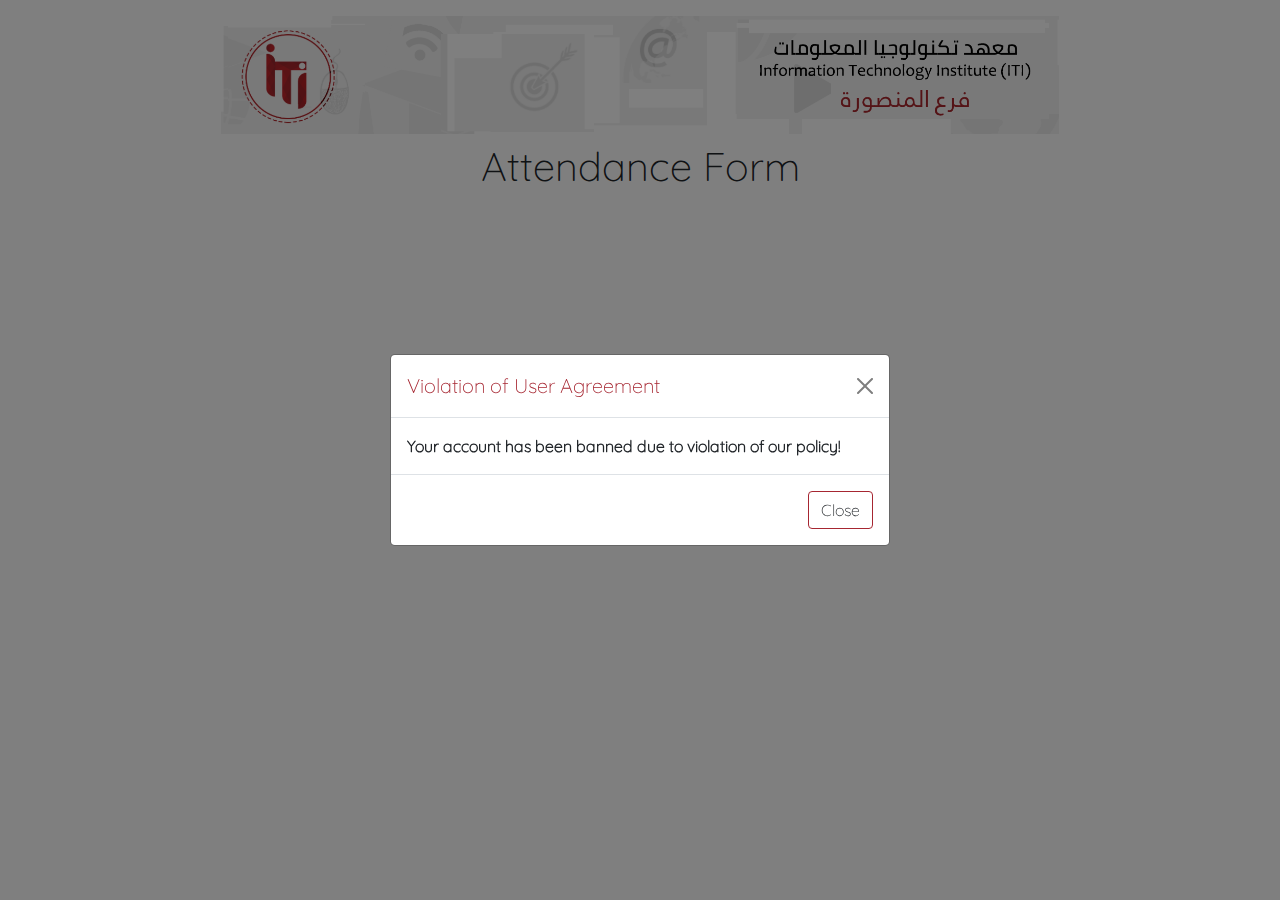
<file: attendance_page.html>
<!DOCTYPE html>
<html lang="en">

<head>
    <meta charset="UTF-8">
    <meta name="viewport" content="width=device-width, initial-scale=1.0">
    <title>Attendance</title>
    <!-- stylesheet libs-->
    <link rel="stylesheet" href="bootstrap/css/bootstrap.min.css" />
    <link rel="stylesheet" href="jqui/jquery-ui.min.css" />
    <link rel="stylesheet" href="css/main.css" />
    <link rel="stylesheet" href="css/attendance_style.css" />
</head>

<body>
    <div class="container-fluid">
        <header class="row">
            <a href="index.html"><img src="img/header.png" class="col-12 col-sm-8 offset-sm-2" alt=""></a>
        </header>
        <div class="row">
            <h1 class="mt-2 text-center">Attendance Form</h1>
            <form id="attendanceForm" autocomplete="off" class="col-12 col-sm-8 offset-sm-2" method="POST">
                <div class="form-group">
                    <label for="code">Employee Code:</label>
                    <input id="code" name="code" class="form-control mt-1" type="search" placeholder="Enter employee code or search by name">
                    <ul id="selectedEmps" class="list-group mt-2">
                    </ul>
                </div>
                <button type="submit" class="btn filled">Confirm Attendance</button>
                <a href="/emp_profile.html" class="btn registerbtn">Profile</a>
            </form>
        </div>

        <div class="modal" id="alertmodal" tabindex="-1">
            <div class="modal-dialog modal-dialog-centered">
                <div class="modal-content">
                    <div class="modal-header">
                        <h5 class="modal-title"></h5>
                        <button type="button" class="btn-close" data-bs-dismiss="modal" aria-label="Close"></button>
                    </div>
                    <div class="modal-body">

                    </div>
                    <div class="modal-footer">
                        <button type="button" class="btn" data-bs-dismiss="modal">Cancel</button>
                        <button type="button" class="btn filled">Ok</button>
                    </div>
                </div>
            </div>
        </div>

    </div>
    <!--js libs-->
    <script src="js/jquery-3.5.1.min.js"></script>
    <script src="js/popper.min.js"></script>
    <script src="bootstrap/js/bootstrap.min.js"></script>
    <script src="jqui/jquery-ui.min.js"></script>
    <script src="js/main.js"></script>
    <script src="js/attendance.js"></script>
</body>

</html>
</file>
<file: css/main.css>
/* Color Theme Swatches in Hex */
:root {
    --lightred: #BF2A37;
    --darkred: #A62631;
    --greyred: #BF7379;
    --smoke: rgb(216 216 216);
    --lightsmoke: rgb(228 228 228);
    --transparentred: #bf2a3615;
}

@font-face {
    font-family: 'quicksandfont';
    src: url('../fonts/quicksandfont.eot');
    /* IE9 Compat Modes */
    src: url('../fonts/quicksandfont.eot?#iefix') format('embedded-opentype'),
        /* IE6-IE8 */
        url('../fonts/quicksandfont.woff2') format('woff2'),
        /* Super Modern Browsers */
        url('../fonts/quicksandfont.woff') format('woff'),
        /* Pretty Modern Browsers */
        url('../fonts/quicksandfont.ttf') format('truetype'),
        /* Safari, Android, iOS */
        url('../fonts/quicksandfont.svg#svgFontName') format('svg');
    /* Legacy iOS */
}

* {
    font-family: 'quicksandfont', Helvetica, sans-serif;
    font-weight: bold;
    box-sizing: border-box;
    vertical-align: middle;
}

body {
    padding-bottom: 30px;
}

.btn {
    border: 1px solid var(--darkred);
}

.filled {
    background-color: var(--lightred);
    color: white;
}


.form-control {
    border: 1px solid #b1888b98;
}

.btn:focus,
.form-control:focus {
    box-shadow: 0 0 0 .12rem var(--greyred);
}

.btn.filled:hover {
    color: white;
}

.form-group {
    margin-bottom: .8rem;
}

.container-fluid {
    padding-top: 1rem;
}

.nav-tabs .nav-link {
    color: black;
}

.nav-tabs .nav-link.active {
    border-top-left-radius: 5px;
    border-top-right-radius: 5px;
    background-color: var(--lightred);
    color: white;
}

.logout {
    width: 5rem;
    height: 2.5rem;
    color: var(--darkred);
    text-decoration: underline;
    font-weight: bold;
}

.nav.nav-tabs {
    border-bottom: 2px solid var(--darkred);
}

.tab-content {
    background-color: whitesmoke;
}

a {
    text-decoration: none;
    color: inherit;
    display: block;
}

a:hover {
    color: var(--lightred);
}

.optionsBtn,
.optionsBtn:focus {
    outline: none;
    border: none;
    font-size: 1.3rem;
    color: var(--darkred);
}

.optionlist {
    border-bottom: 1px solid var(--smoke);
    height: 2.5rem;
    padding: .5rem;
}

.optionlist:last-child {
    border: none
}

.optionlist:hover {
    background-color: var(--smoke);
    color: var(--darkred);
}

.dropdown-menu {
    box-shadow: 0px 0px 5px 2px var(--smoke);
}

.modal-title {
    color: var(--darkred);
}

td{
    padding: 1rem 1.5rem !important;
}
th{
    padding: .7rem 1.5rem !important;
}

thead tr {
    background-color: var(--transparentred);
}

tbody.reportTBody > tr:hover , tbody > tr.toggleCollapse:hover {
    cursor: pointer;
    background-color: var(--lightsmoke);
}

th {
    color: var(--darkred);
}


thead tr{
    box-shadow: 0px 1px 3px var(--lightred);
}
.daterangepicker{
    left: 50%!important;
}
</file>
<file: css/attendance_style.css>
span.delItemBtn {
    float: right;
    color: var(--darkred);
}

.list-group-item:hover {
    background-color: var(--lightsmoke);
    cursor: pointer;
}
</file>
